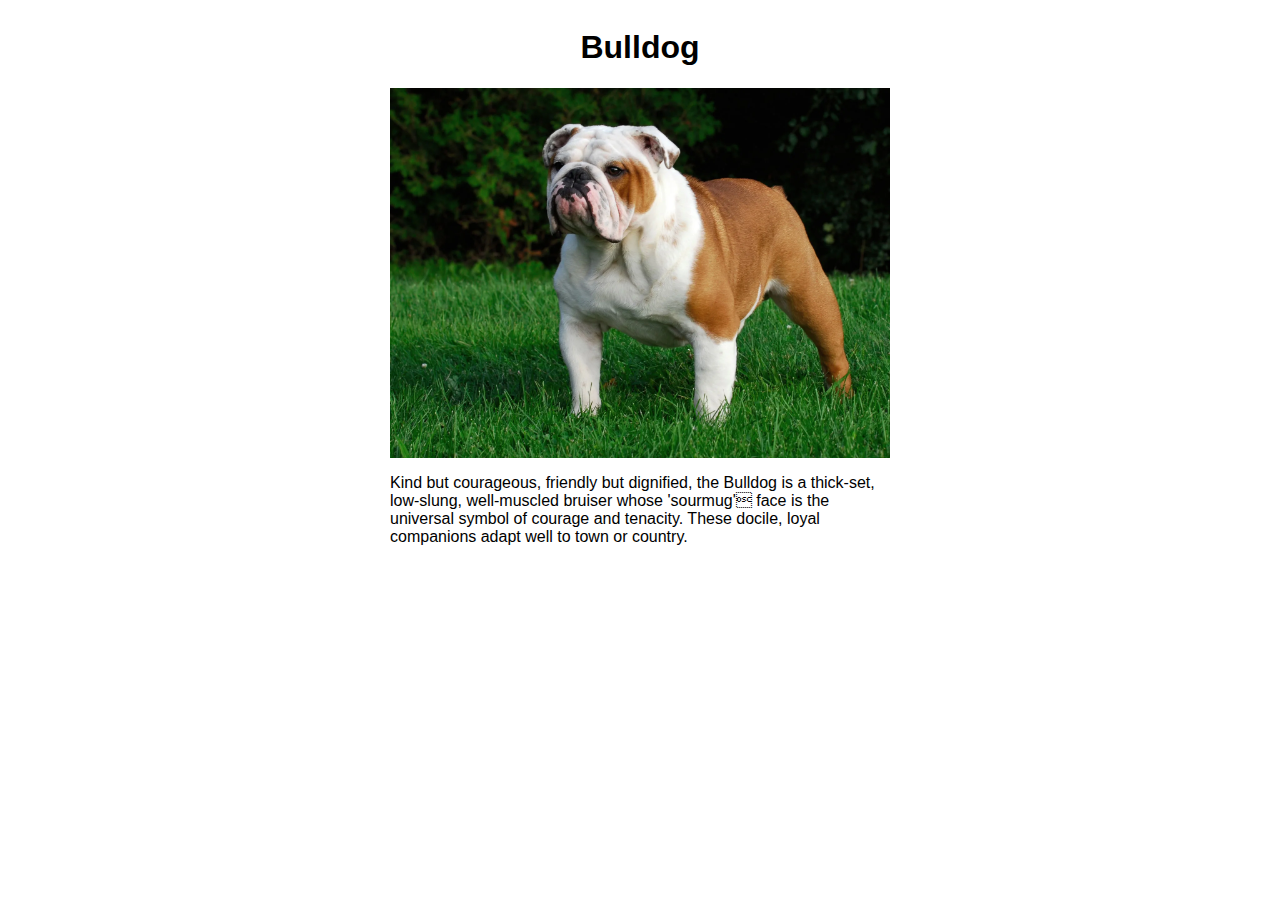
<file: dogs/Bulldog.html>
<!DOCTYPE html>
<html lang="en">
<head>
    <meta charset="UTF-8">
    <meta http-equiv="X-UA-Compatible" content="IE=edge">
    <meta name="viewport" content="width=device-width, initial-scale=1.0">
    <title>Bulldog</title>
    <script type="text/javascript" async src="//526002247.collect.igodigital.com/collect.js"></script>
    <script>
        var _etmc = [];
        _etmc.push(["setOrgId", "526002247"]);
        _etmc.push(["trackPageView", { "category" : "dogs", "item": "6"}]);
      </script>
      <body>
        <div class="container">
          <h1>Bulldog</h1>
          <img src="Bulldog.jpg" width="500px">
          <p>Kind but courageous, friendly but dignified, the Bulldog is a thick-set, low-slung, well-muscled bruiser whose 'sourmug' face is the universal symbol of courage and tenacity. These docile, loyal companions adapt well to town or country.          </p>
        </div>
      </body>
      <style>
        *{
          font-family: Arial, Helvetica, sans-serif;
        }
        .container{
          display: flex;
          align-items: center;
          justify-content: center;
          flex-direction: column;
        }
        p{
          width: 500px;
        }
        .container h1{
          text-align: center;
        }
      </style>
  </html>
</file>
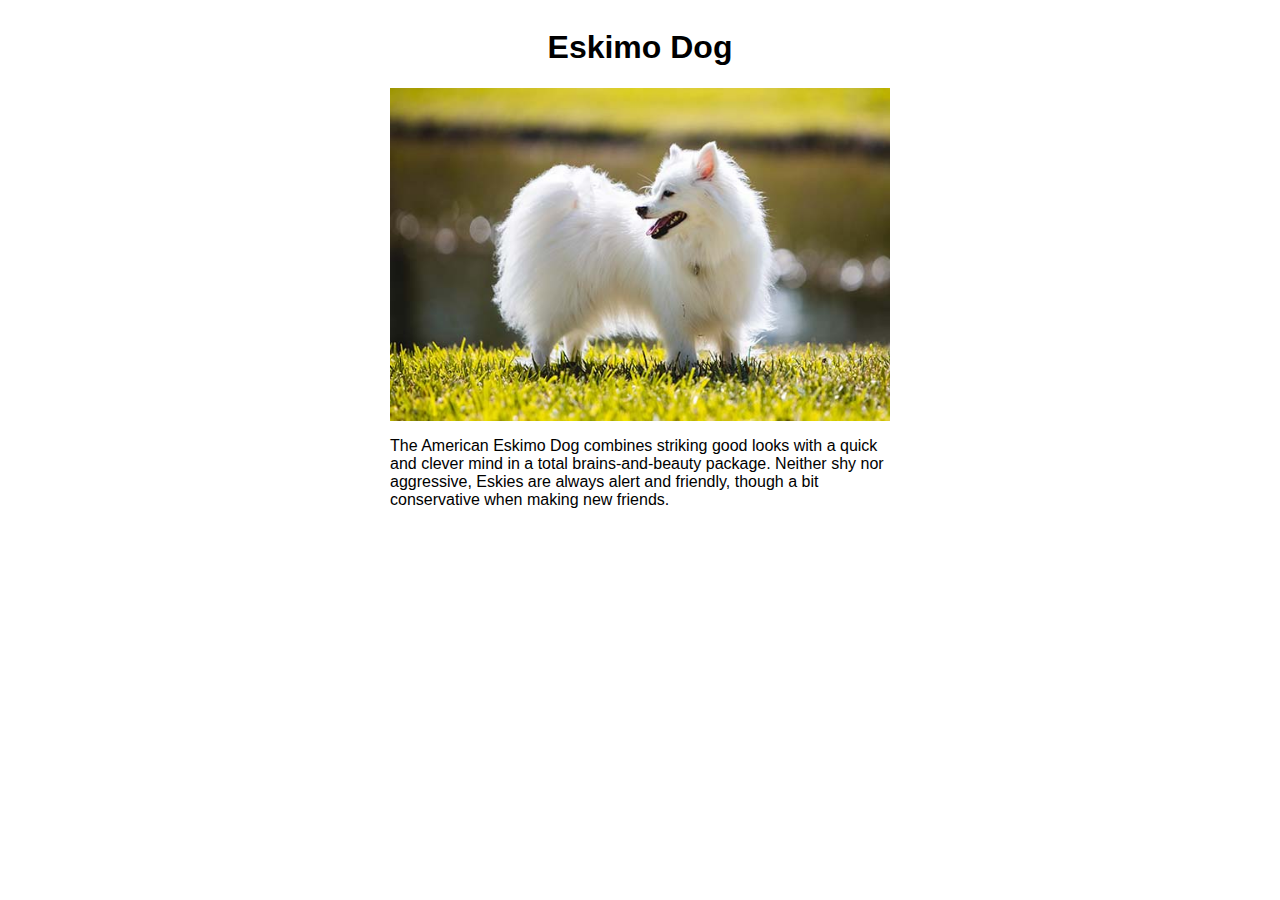
<file: dogs/Eskimo Dog.html>
<!DOCTYPE html>
<html lang="en">
<head>
    <meta charset="UTF-8">
    <meta http-equiv="X-UA-Compatible" content="IE=edge">
    <meta name="viewport" content="width=device-width, initial-scale=1.0">
    <title>Eskimo Dog</title>
    <script type="text/javascript" async src="//526002247.collect.igodigital.com/collect.js"></script>
    <script>
        var _etmc = [];
        _etmc.push(["setOrgId", "526002247"]);
        _etmc.push(["trackPageView", { "category" : "dogs", "item": "7"}]);
      </script>
      <body>
        <div class="container">
          <h1>Eskimo Dog</h1>
          <img src="Eskimo Dog.jpg" width="500px">
          <p>The American Eskimo Dog combines striking good looks with a quick and clever mind in a total brains-and-beauty package. Neither shy nor aggressive, Eskies are always alert and friendly, though a bit conservative when making new friends.</p>
        </div>
      </body>
      <style>
        *{
          font-family: Arial, Helvetica, sans-serif;
        }
        .container{
          display: flex;
          align-items: center;
          justify-content: center;
          flex-direction: column;
        }
        p{
          width: 500px;
        }
        .container h1{
          text-align: center;
        }
      </style>
  </html>
</file>
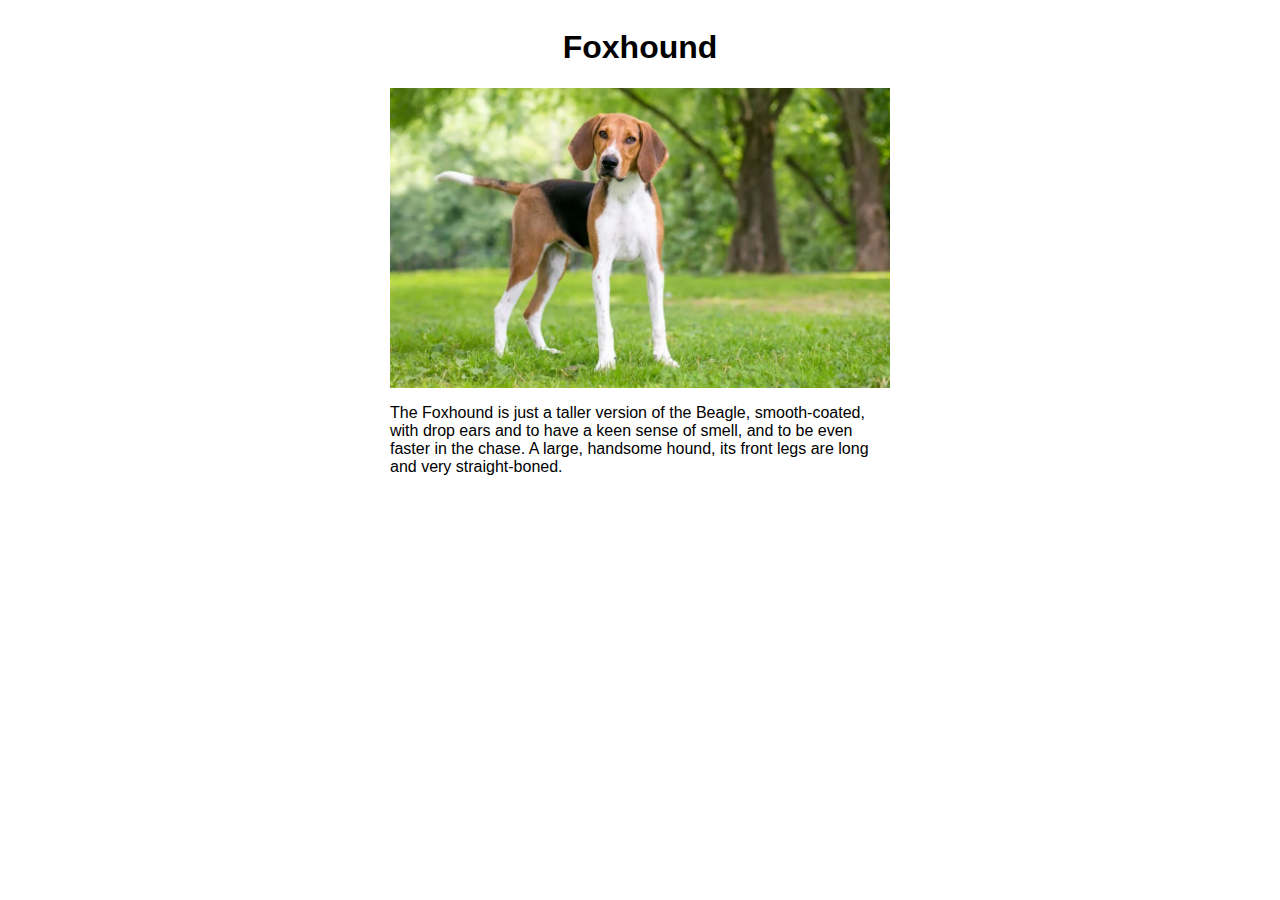
<file: dogs/Foxhound.html>
<!DOCTYPE html>
<html lang="en">
<head>
    <meta charset="UTF-8">
    <meta http-equiv="X-UA-Compatible" content="IE=edge">
    <meta name="viewport" content="width=device-width, initial-scale=1.0">
    <title>Foxhound</title>
    <script type="text/javascript" async src="//526002247.collect.igodigital.com/collect.js"></script>
    <script>
        var _etmc = [];
        _etmc.push(["setOrgId", "526002247"]);
        _etmc.push(["trackPageView", { "category" : "dogs", "item": "8"}]);
      </script>
      <body>
        <div class="container">
          <h1>Foxhound</h1>
          <img src="Foxhound.jpg" width="500px">
          <p>The Foxhound is just a taller version of the Beagle, smooth-coated, with drop ears and  to have a keen sense of smell, and to be even faster in the chase. A large, handsome hound, its front legs are long and very straight-boned.</p>
        </div>
      </body>
      <style>
        *{
          font-family: Arial, Helvetica, sans-serif;
        }
        .container{
          display: flex;
          align-items: center;
          justify-content: center;
          flex-direction: column;
        }
        p{
          width: 500px;
        }
        .container h1{
          text-align: center;
        }
      </style>
  </html>
</file>
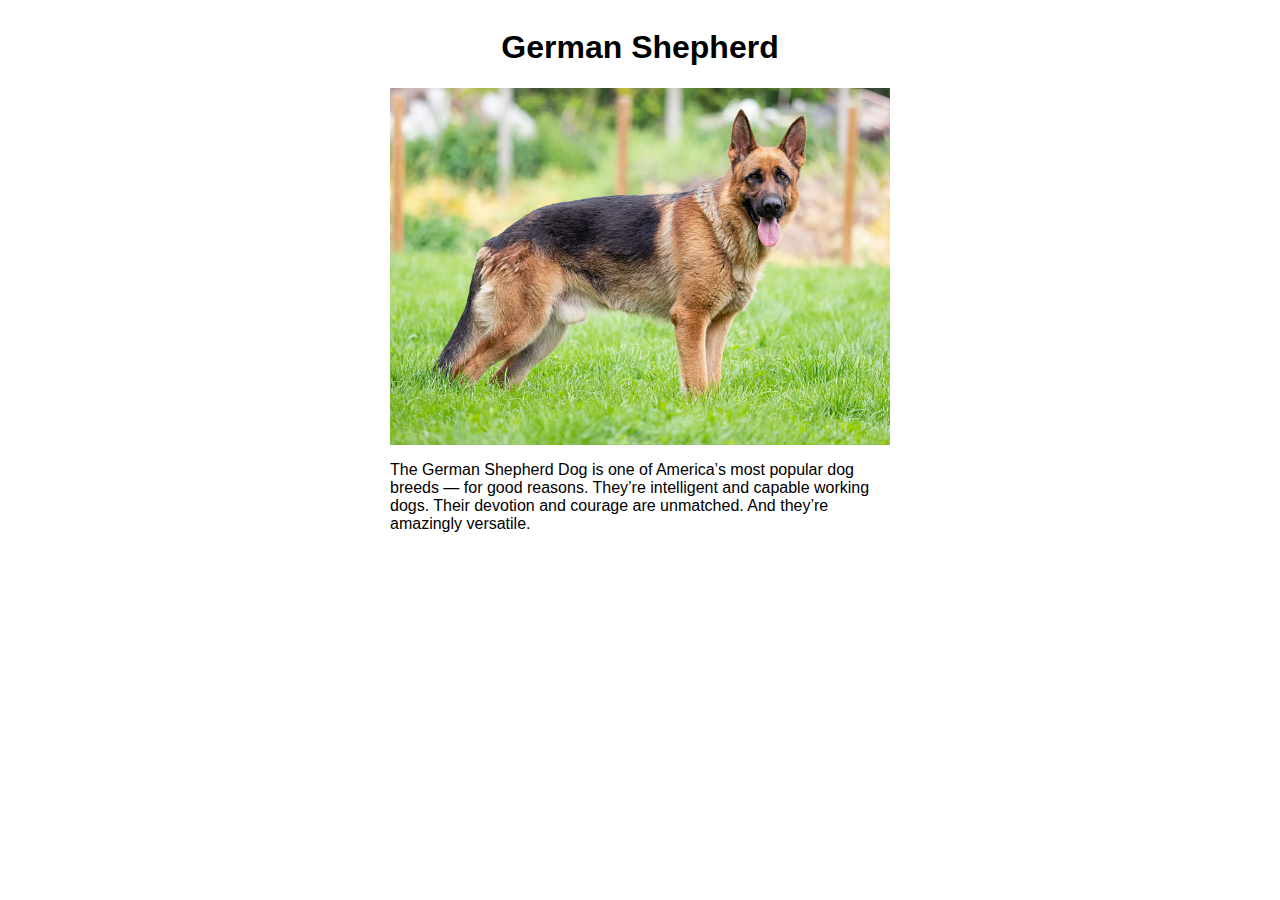
<file: dogs/German Shepherd.html>
<!DOCTYPE html>
<html lang="en">
<head>
    <meta charset="UTF-8">
    <meta http-equiv="X-UA-Compatible" content="IE=edge">
    <meta name="viewport" content="width=device-width, initial-scale=1.0">
    <title>German Shepherd</title>
    <script type="text/javascript" async src="//526002247.collect.igodigital.com/collect.js"></script>
    <script>
        var _etmc = [];
        _etmc.push(["setOrgId", "526002247"]);
        _etmc.push(["trackPageView", { "category" : "dogs", "item": "9"}]);
      </script>
      <body>
        <div class="container">
          <h1>German Shepherd</h1>
          <img src="German Shepherd.jpg" width="500px">
          <p>The German Shepherd Dog is one of America’s most popular dog breeds — for good reasons. They’re intelligent and capable working dogs. Their devotion and courage are unmatched. And they’re amazingly versatile.</p>
        </div>
      </body>
      <style>
        *{
          font-family: Arial, Helvetica, sans-serif;
        }
        .container{
          display: flex;
          align-items: center;
          justify-content: center;
          flex-direction: column;
        }
        p{
          width: 500px;
        }
        .container h1{
          text-align: center;
        }
      </style>
  </html>
</file>
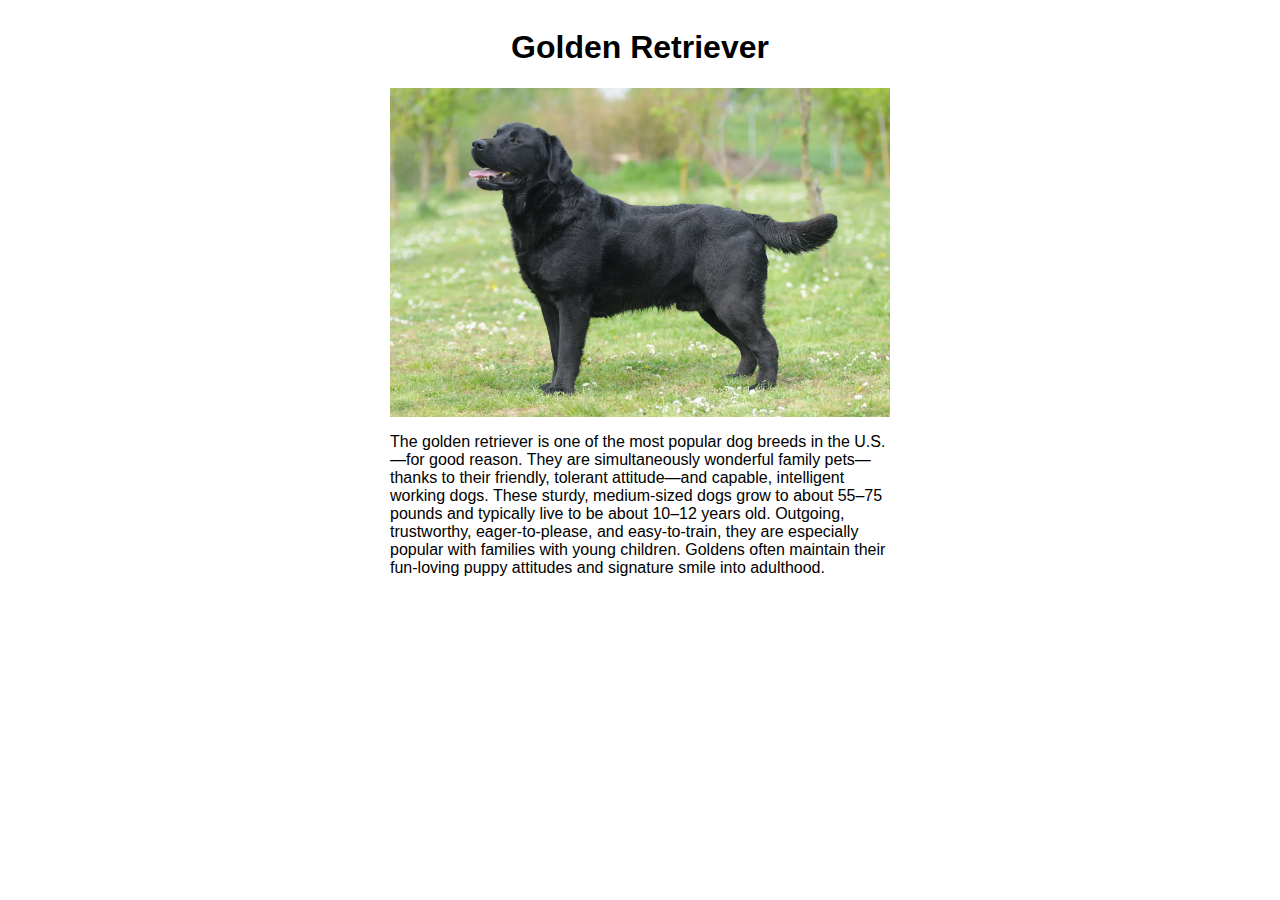
<file: dogs/Golden Retriever.html>
<!DOCTYPE html>
<html lang="en">
<head>
    <meta charset="UTF-8">
    <meta http-equiv="X-UA-Compatible" content="IE=edge">
    <meta name="viewport" content="width=device-width, initial-scale=1.0">
    <title>Golden Retriever</title>
    <script type="text/javascript" async src="//526002247.collect.igodigital.com/collect.js"></script>
    <script>
        var _etmc = [];
        _etmc.push(["setOrgId", "526002247"]);
        _etmc.push(["trackPageView", { "category" : "dogs", "item": "10"}]);
      </script>
      <body>
        <div class="container">
          <h1>Golden Retriever</h1>
          <img src="Labrador Retriever.jpg" width="500px">
          <p>The golden retriever is one of the most popular dog breeds in the U.S.—for good reason. They are simultaneously wonderful family pets—thanks to their friendly, tolerant attitude—and capable, intelligent working dogs. These sturdy, medium-sized dogs grow to about 55–75 pounds and typically live to be about 10–12 years old. Outgoing, trustworthy, eager-to-please, and easy-to-train, they are especially popular with families with young children. Goldens often maintain their fun-loving puppy attitudes and signature smile into adulthood. </p>
        </div>
      </body>
      <style>
        *{
          font-family: Arial, Helvetica, sans-serif;
        }
        .container{
          display: flex;
          align-items: center;
          justify-content: center;
          flex-direction: column;
        }
        p{
          width: 500px;
        }
        .container h1{
          text-align: center;
        }
      </style>
  </html>
</file>
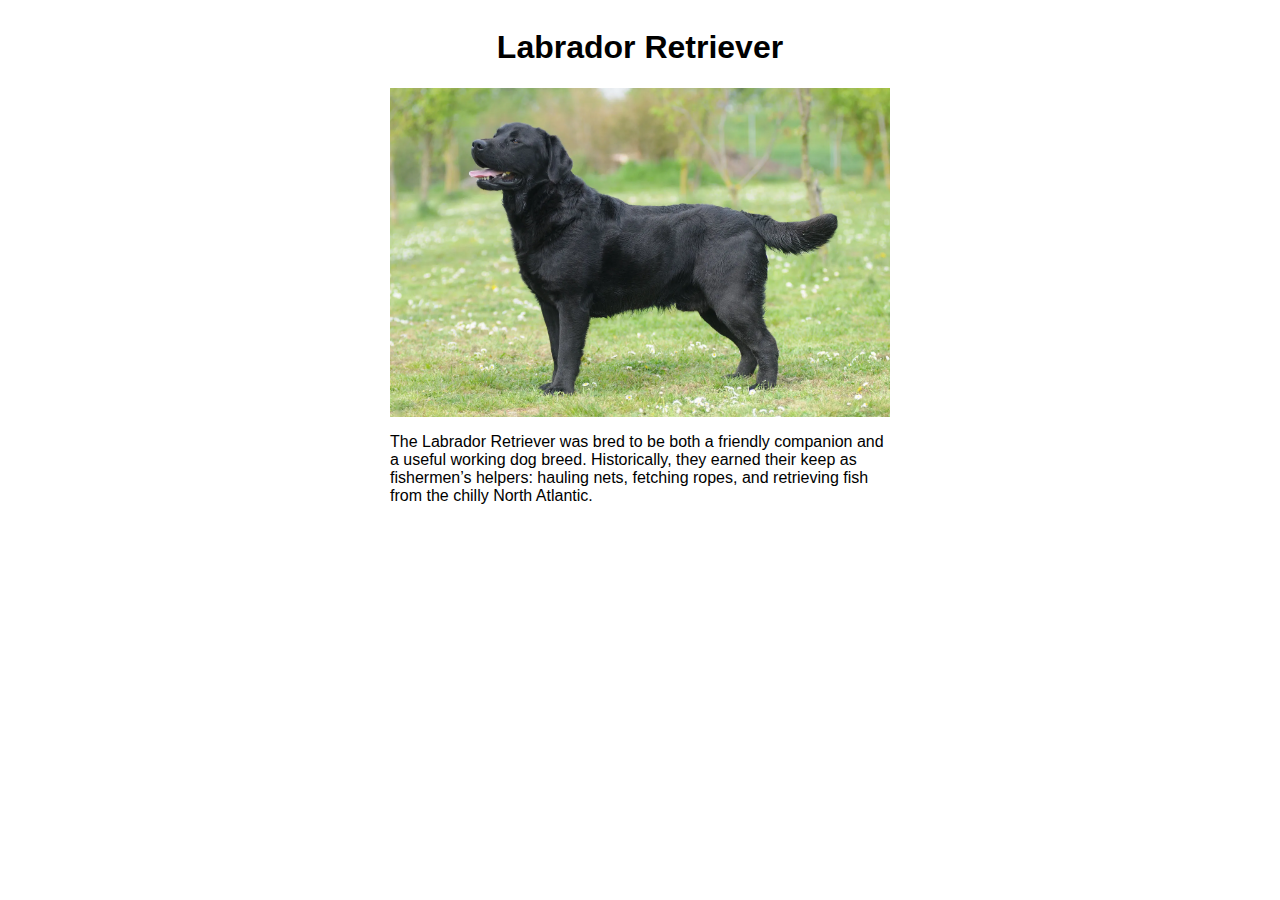
<file: dogs/Labrador Retriever.html>
<!DOCTYPE html>
<html lang="en">
<head>
    <meta charset="UTF-8">
    <meta http-equiv="X-UA-Compatible" content="IE=edge">
    <meta name="viewport" content="width=device-width, initial-scale=1.0">
    <title>Labrador Retriever</title>
    <script type="text/javascript" async src="//526002247.collect.igodigital.com/collect.js"></script>
    <script>
        var _etmc = [];
        _etmc.push(["setOrgId", "526002247"]);
        _etmc.push(["trackPageView", { "category" : "dogs", "item": "11"}]);
      </script>
      <body>
        <div class="container">
          <h1>Labrador Retriever</h1>
          <img src="Labrador Retriever.jpg" width="500px">
          <p>The Labrador Retriever was bred to be both a friendly companion and a useful working dog breed. Historically, they earned their keep as fishermen’s helpers: hauling nets, fetching ropes, and retrieving fish from the chilly North Atlantic.
          </p>
        </div>
      </body>
      <style>
        *{
          font-family: Arial, Helvetica, sans-serif;
        }
        .container{
          display: flex;
          align-items: center;
          justify-content: center;
          flex-direction: column;
        }
        p{
          width: 500px;
        }
        .container h1{
          text-align: center;
        }
      </style>
  </html>
</file>
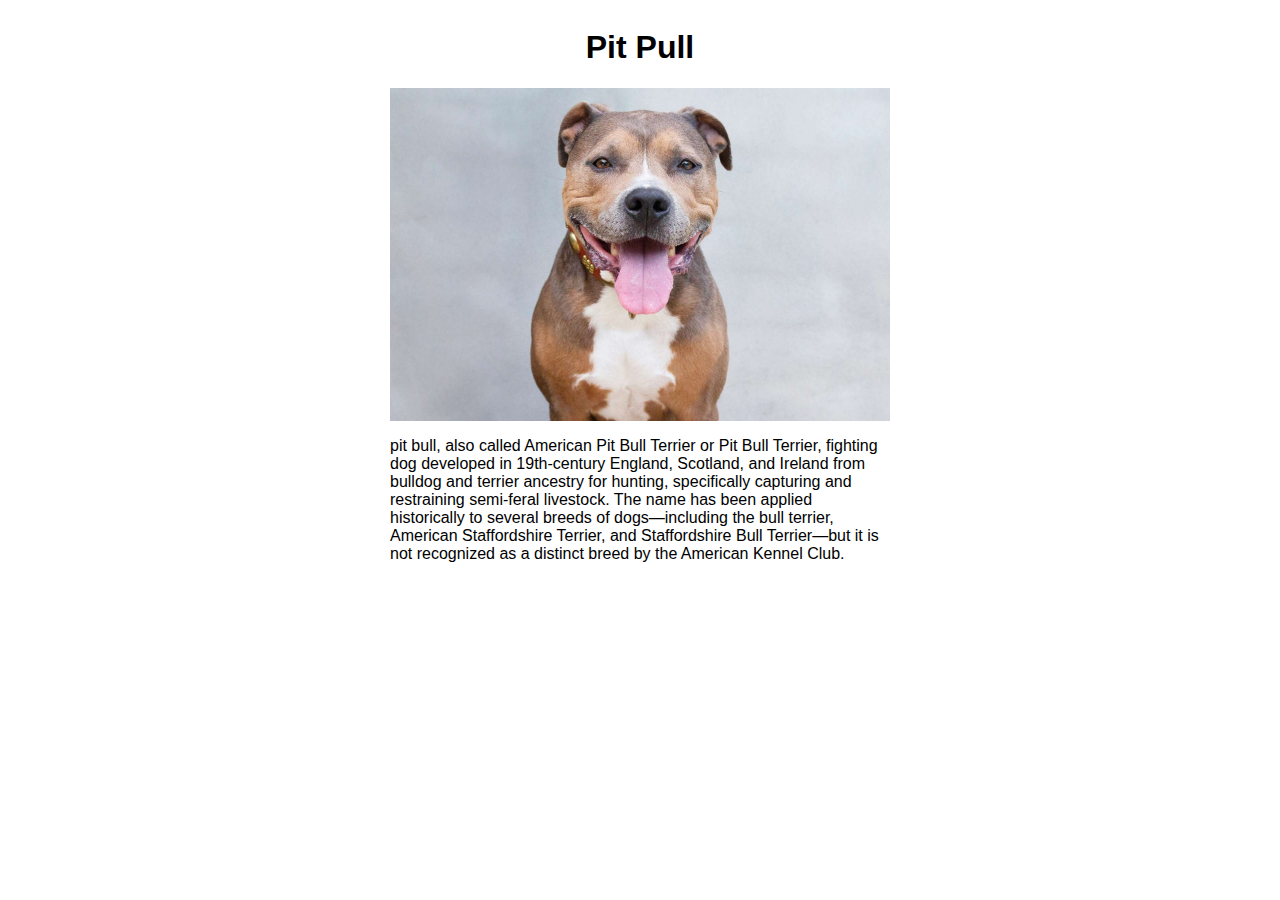
<file: dogs/Pit Bull.html>
<!DOCTYPE html>
<html lang="en">
<head>
    <meta charset="UTF-8">
    <meta http-equiv="X-UA-Compatible" content="IE=edge">
    <meta name="viewport" content="width=device-width, initial-scale=1.0">
    <title>Pit Bull</title>
    <script type="text/javascript" async src="//526002247.collect.igodigital.com/collect.js"></script>
    <script>
        var _etmc = [];
        _etmc.push(["setOrgId", "526002247"]);
        _etmc.push(["trackPageView", { "category" : "dogs", "item": "12"}]);
      </script>
      <body>
        <div class="container">
          <h1>Pit Pull</h1>
          <img src="Pit Bull.jpg" width="500px">
          <p>pit bull, also called American Pit Bull Terrier or Pit Bull Terrier, fighting dog developed in 19th-century England, Scotland, and Ireland from bulldog and terrier ancestry for hunting, specifically capturing and restraining semi-feral livestock. The name has been applied historically to several breeds of dogs—including the bull terrier, American Staffordshire Terrier, and Staffordshire Bull Terrier—but it is not recognized as a distinct breed by the American Kennel Club.</p>
        </div>
      </body>
      <style>
        *{
          font-family: Arial, Helvetica, sans-serif;
        }
        .container{
          display: flex;
          align-items: center;
          justify-content: center;
          flex-direction: column;
        }
        p{
          width: 500px;
        }
        .container h1{
          text-align: center;
        }
      </style>
  </html>
</file>
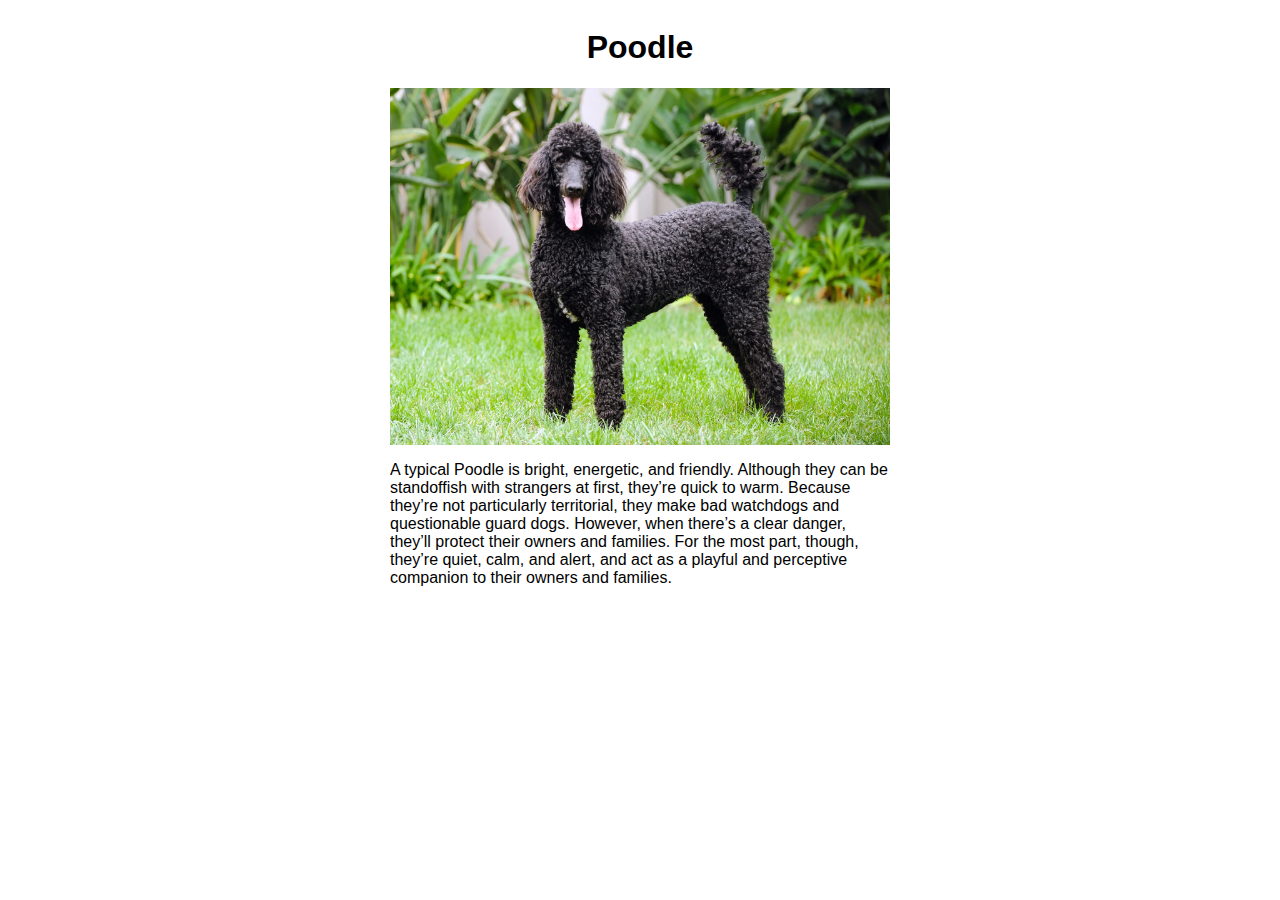
<file: dogs/Poodle.html>
<!DOCTYPE html>
<html lang="en">
<head>
    <meta charset="UTF-8">
    <meta http-equiv="X-UA-Compatible" content="IE=edge">
    <meta name="viewport" content="width=device-width, initial-scale=1.0">
    <title>Poodle</title>
    <script type="text/javascript" async src="//526002247.collect.igodigital.com/collect.js"></script>
    <script>
        var _etmc = [];
        _etmc.push(["setOrgId", "526002247"]);
        _etmc.push(["trackPageView", { "category" : "dogs", "item": "13"}]);
      </script>
      <body>
        <div class="container">
          <h1>Poodle</h1>
          <img src="Poodle.jpg" width="500px">
          <p>A typical Poodle is bright, energetic, and friendly. Although they can be standoffish with strangers at first, they’re quick to warm. Because they’re not particularly territorial, they make bad watchdogs and questionable guard dogs. However, when there’s a clear danger, they’ll protect their owners and families. For the most part, though, they’re quiet, calm, and alert, and act as a playful and perceptive companion to their owners and families.</p>
        </div>
      </body>
      <style>
        *{
          font-family: Arial, Helvetica, sans-serif;
        }
        .container{
          display: flex;
          align-items: center;
          justify-content: center;
          flex-direction: column;
        }
        p{
          width: 500px;
        }
        .container h1{
          text-align: center;
        }
      </style>
  </html>
</file>
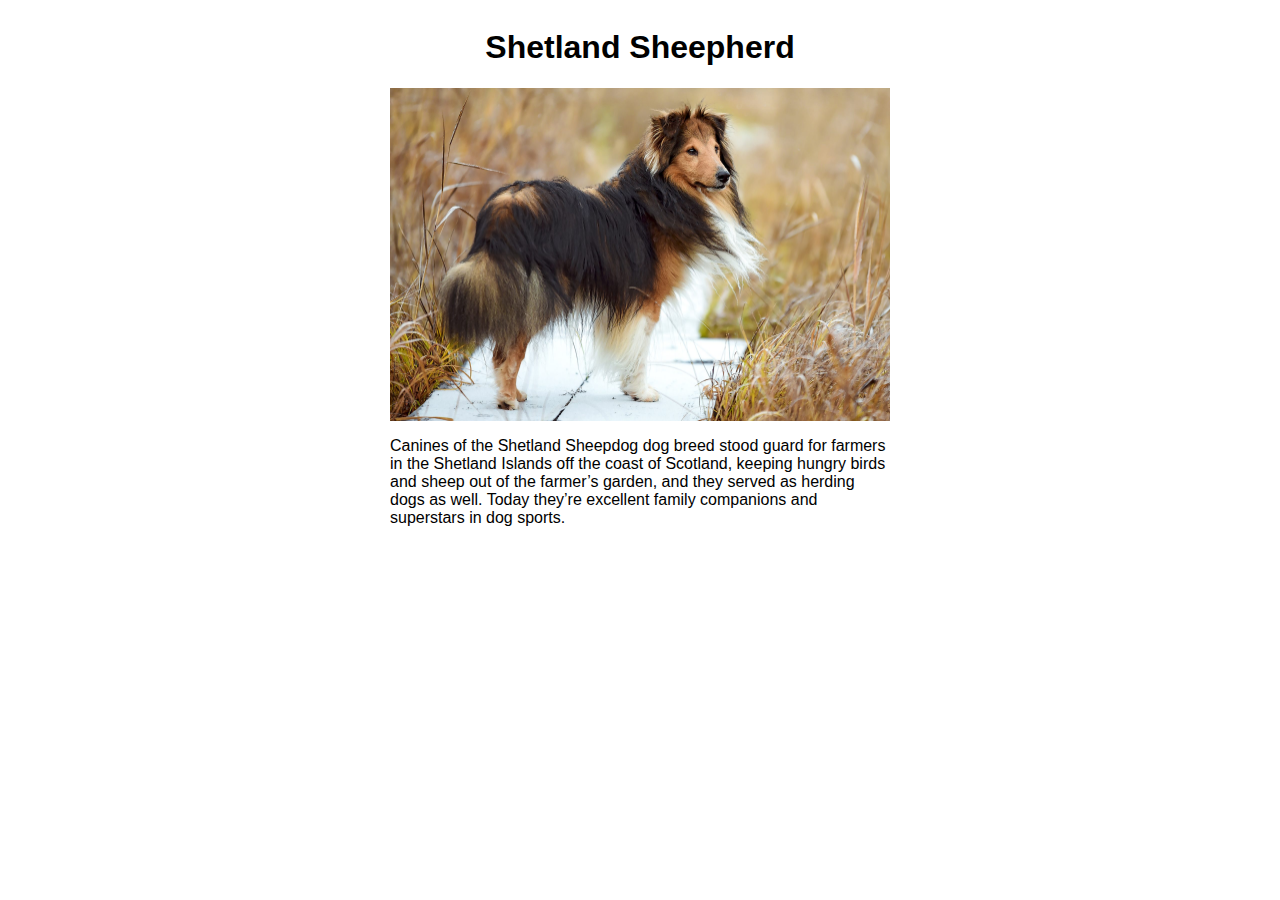
<file: dogs/Shetland Sheepherd.html>
<!DOCTYPE html>
<html lang="en">
<head>
    <meta charset="UTF-8">
    <meta http-equiv="X-UA-Compatible" content="IE=edge">
    <meta name="viewport" content="width=device-width, initial-scale=1.0">
    <title>Shetland Sheepherd</title>
    <script type="text/javascript" async src="//526002247.collect.igodigital.com/collect.js"></script>
    <script>
        var _etmc = [];
        _etmc.push(["setOrgId", "526002247"]);
        _etmc.push(["trackPageView", { "category" : "dogs", "item": "14"}]);
      </script>
      <body>
        <div class="container">
          <h1>Shetland Sheepherd</h1>
          <img src="Shetland Sheepdog.jpg" width="500px">
          <p>Canines of the Shetland Sheepdog dog breed stood guard for farmers in the Shetland Islands off the coast of Scotland, keeping hungry birds and sheep out of the farmer’s garden, and they served as herding dogs as well. Today they’re excellent family companions and superstars in dog sports.</p>
        </div>
      </body>
      <style>
        *{
          font-family: Arial, Helvetica, sans-serif;
        }
        .container{
          display: flex;
          align-items: center;
          justify-content: center;
          flex-direction: column;
        }
        p{
          width: 500px;
        }
        .container h1{
          text-align: center;
        }
      </style>
  </html>
</file>
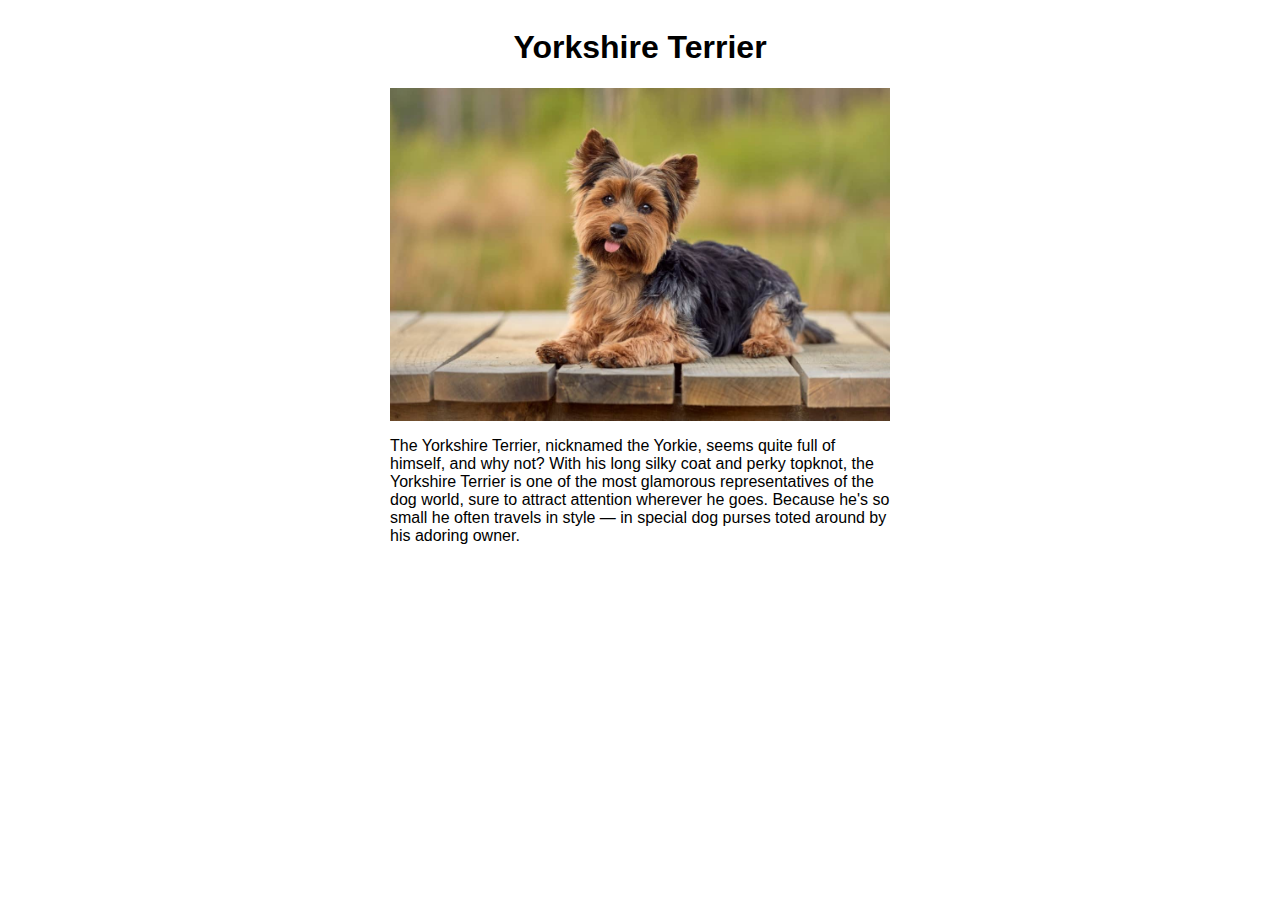
<file: dogs/Yorkshire Terrier.html>
<!DOCTYPE html>
<html lang="en">
<head>
    <meta charset="UTF-8">
    <meta http-equiv="X-UA-Compatible" content="IE=edge">
    <meta name="viewport" content="width=device-width, initial-scale=1.0">
    <title>Yorkshire Terrier.html</title>
    <script type="text/javascript" async src="//526002247.collect.igodigital.com/collect.js"></script>
    <script>
        var _etmc = [];
        _etmc.push(["setOrgId", "526002247"]);
        _etmc.push(["trackPageView", { "category" : "dogs", "item": "15"}]);
      </script>
      <body>
        <div class="container">
          <h1>Yorkshire Terrier</h1>
          <img src="Yorkshire Terrier.jpg" width="500px">
          <p> The Yorkshire Terrier, nicknamed the Yorkie, seems quite full of himself, and why not? With his long silky coat and perky topknot, the Yorkshire Terrier is one of the most glamorous representatives of the dog world, sure to attract attention wherever he goes. Because he's so small he often travels in style — in special dog purses toted around by his adoring owner.          </p>
        </div>
      </body>
      <style>
        *{
          font-family: Arial, Helvetica, sans-serif;
        }
        .container{
          display: flex;
          align-items: center;
          justify-content: center;
          flex-direction: column;
        }
        p{
          width: 500px;
        }
        .container h1{
          text-align: center;
        }
      </style>
  </html>
</file>
